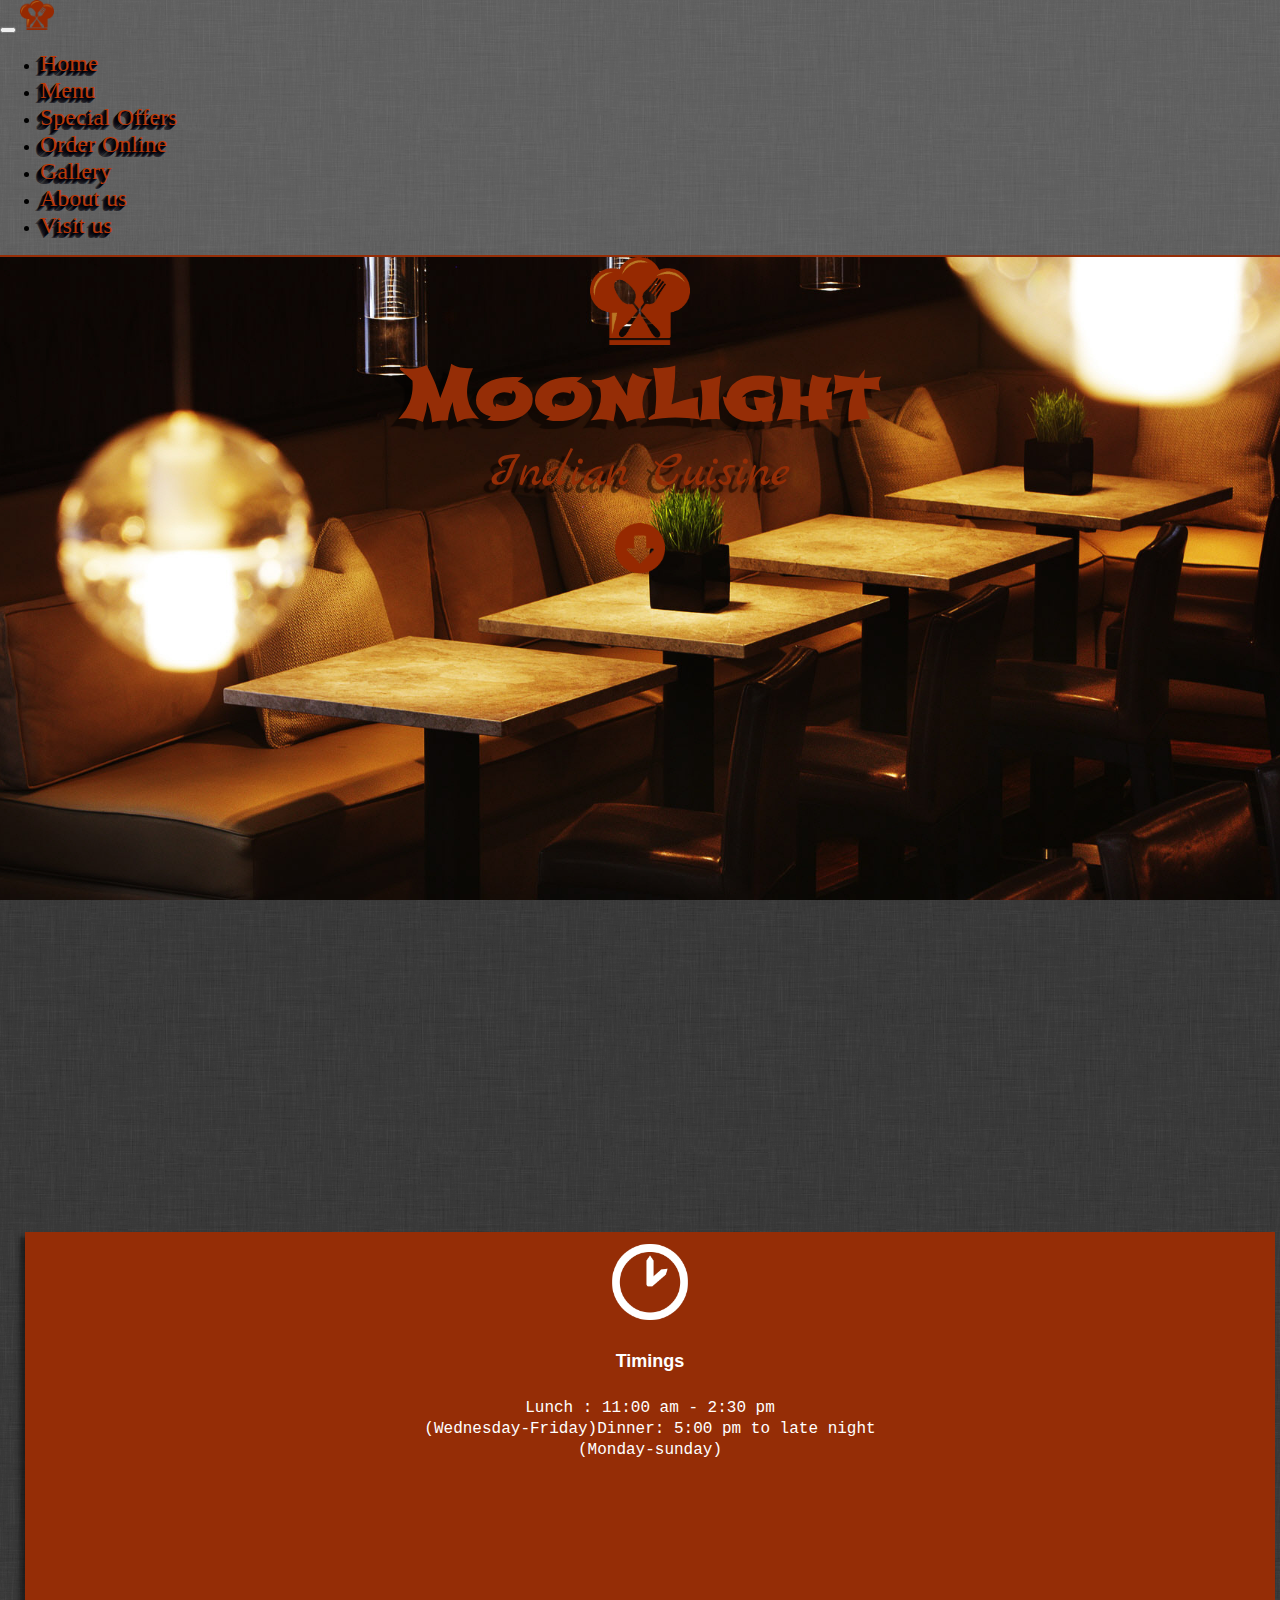
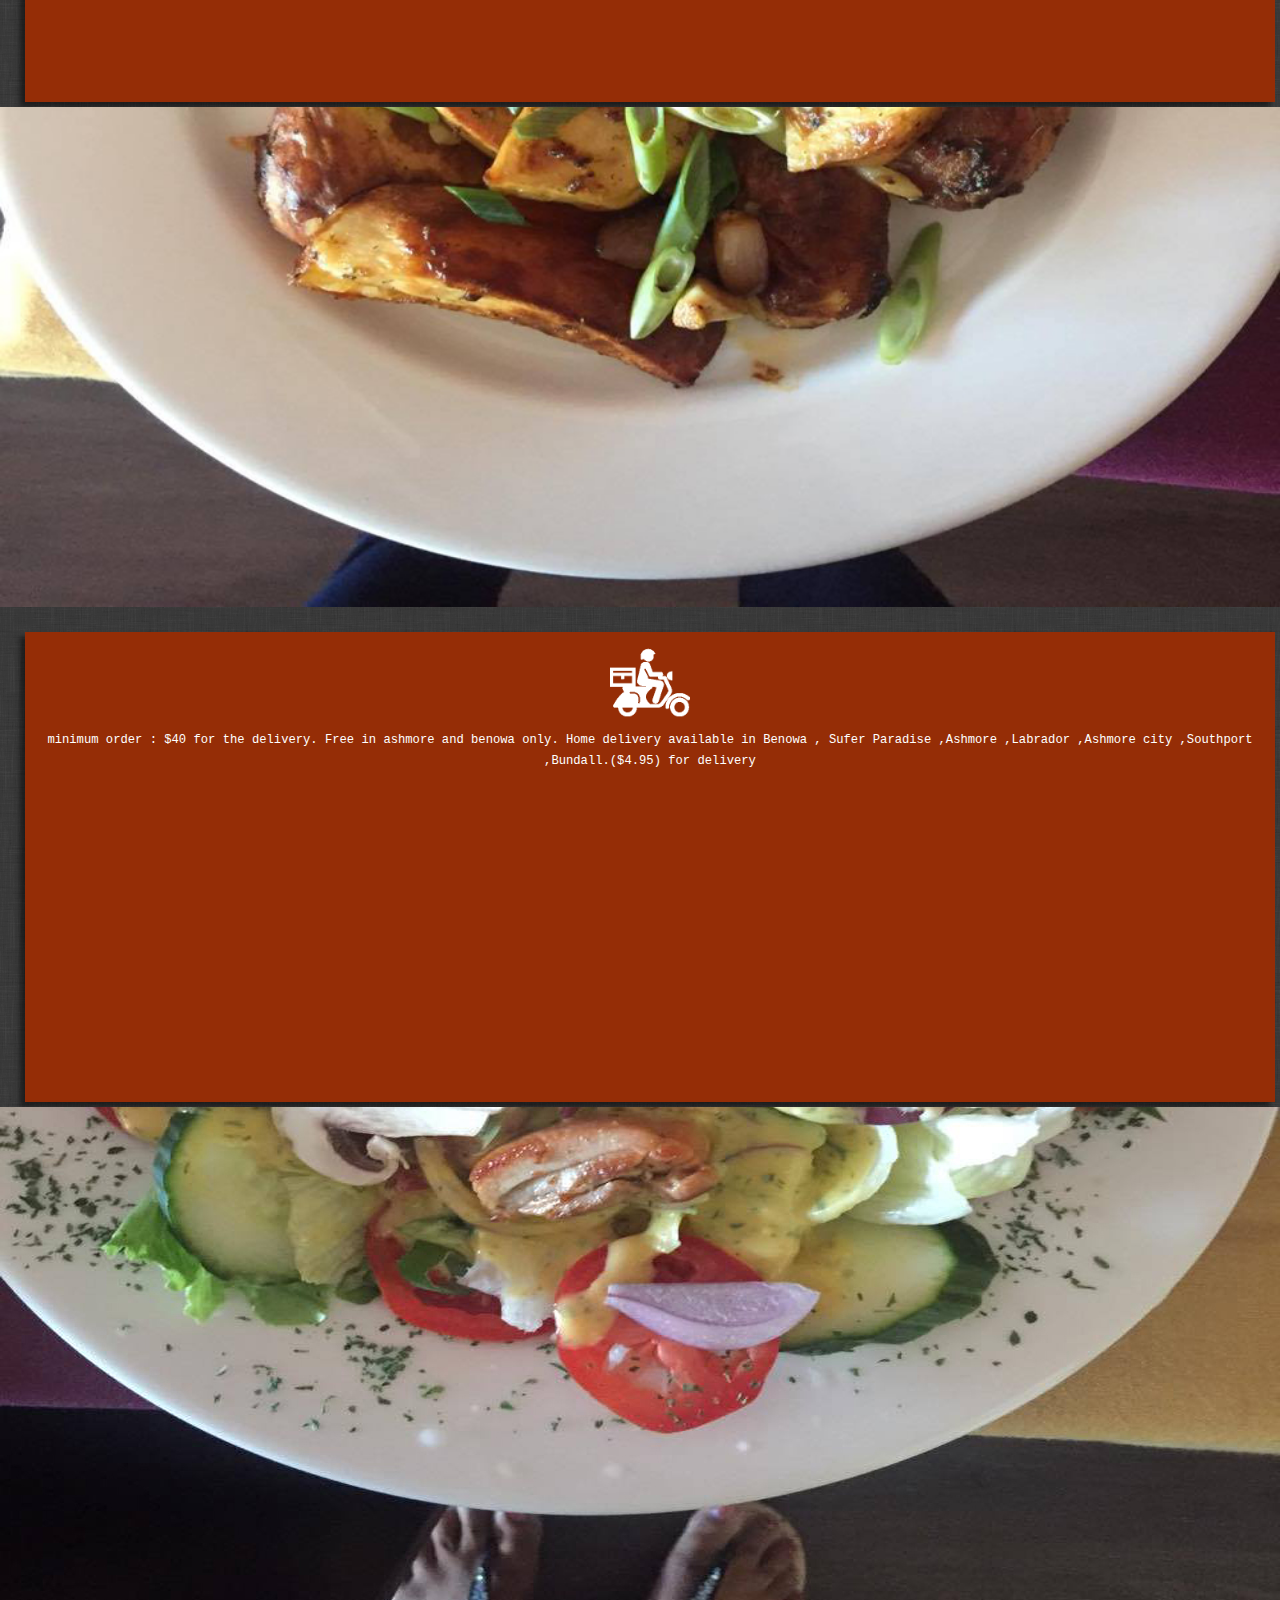
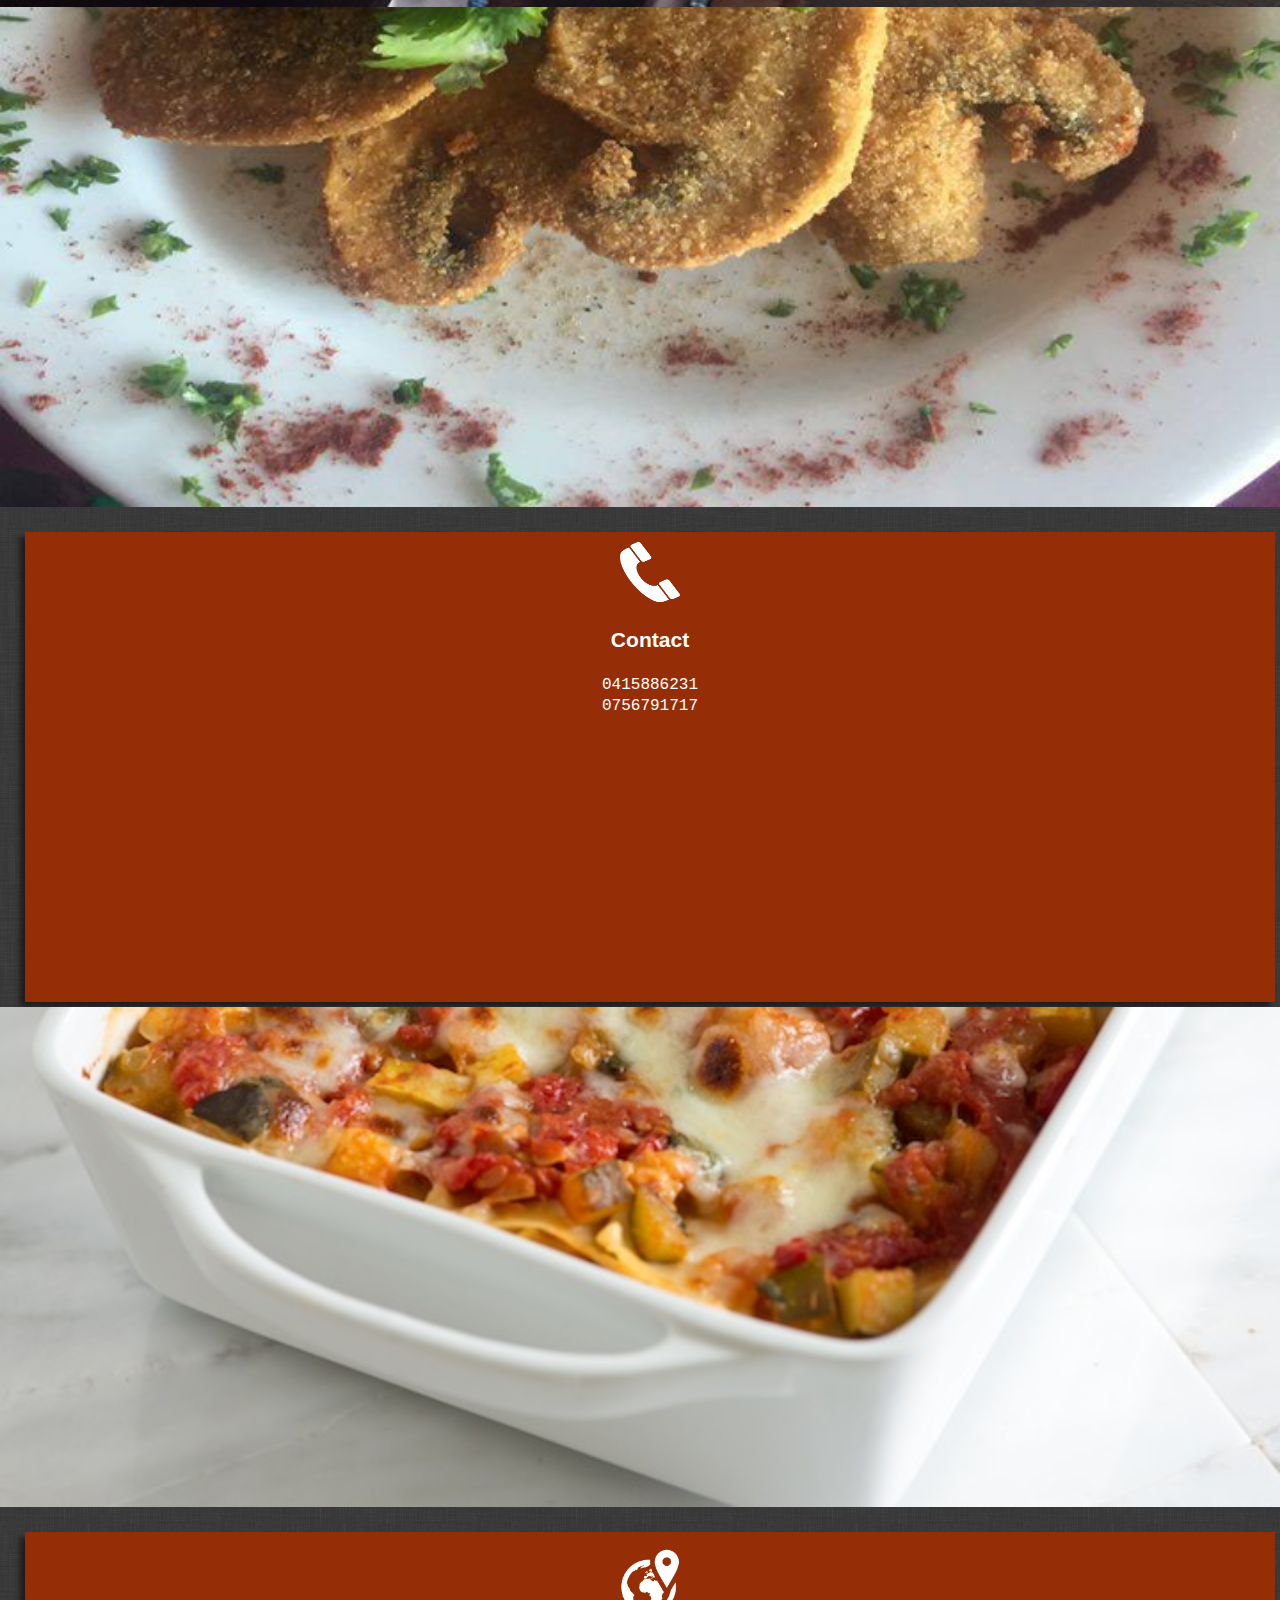
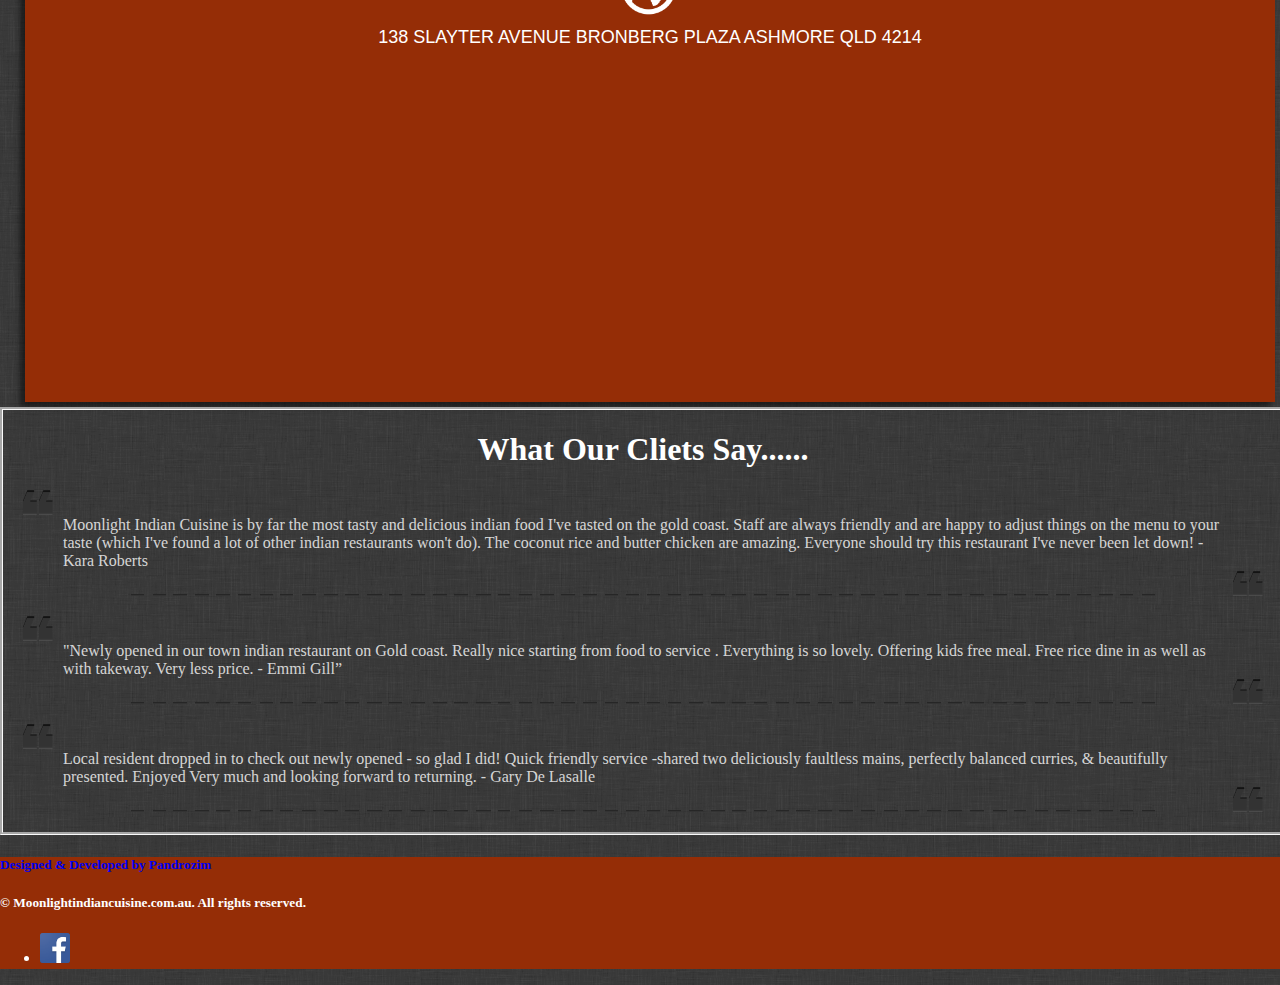
<file: index.html>
﻿<!DOCTYPE html>
<html lang="en">
<head>
<meta charset="utf-8">
<meta http-equiv="X-UA-Compatible" content="IE=edge">
<meta name="viewport" content="width=device-width, initial-scale=1">
<meta name="description" content="Moonlight Indian Cuisine , 138 SLAYTER AVENUE BRONBERG PLAZA ASHMORE QLD 4214, Australia ">
<meta name="description" content="Restaurant Slayter avenue, Moonlight Slayter Avenue">

<meta name="google-site-verification" content="neR_tBt0frLu46fcXbM8F0U0viFftfh9dzpOcAIWjuU" />



<title>Moonlight Indian Cuisine, Ashmore</title>

<!-- Bootstrap -->
<link rel="icon" type="image/x-icon"
     href="img/Capture.png" />

<link rel="stylesheet" href="https://maxcdn.bootstrapcdn.com/bootstrap/3.3.6/css/bootstrap.min.css" integrity="sha384-1q8mTJOASx8j1Au+a5WDVnPi2lkFfwwEAa8hDDdjZlpLegxhjVME1fgjWPGmkzs7" crossorigin="anonymous">
<link href="css/style.css" rel="stylesheet" type="text/css">
<link href="https://fonts.googleapis.com/css?family=Marck+Script" rel="stylesheet" type="text/css">
<link href="https://fonts.googleapis.com/css?family=Shojumaru" rel="stylesheet" type="text/css">
</head><body>
<nav class="navbar  navbar-fixed-top navigation">
  <div class="container-fluid">
    <div class="navbar-header">
      <button type="button" class="navbar-toggle navbar-collapse toggle_button" data-toggle="collapse" data-target="#myNavbar">
      <div class="icon-bar"></div>
      <div class="icon-bar"></div>
      <div class="icon-bar"></div>
      </button>
      <a class="navbar-brand" href=""><img src="img/Capture.png" height="30px"></a> </div>
    <div class="collapse navbar-collapse navbar-right" id="myNavbar" >
      <ul class="nav navbar-nav">
        <li><a href="index.html" class="active">Home</a></li>
        <li> <a href="html/menu2.php">Menu</a></li>
        <li> <a href="html/specialOffers.php">Special Offers</a></li>
        <li><a href="html/menulog.html">Order Online</a></li>
       <li><a href="html/gallery.html">Gallery</a></li>  
        <li><a href="html/about_us.html">About us</a></li>
        <li><a href="html/contact_us.html">Visit us</a></li>
      </ul>
    </div>
  </div>
</nav>
<div  style="background:url(img/restaurant-wide-hd-wallpaper-download-restaurant-photos-free-best-backgrounds-hd-free-images-widescreen-1920x1200.jpg) center fixed no-repeat;background-size:cover; height:100vh; background-size:cover;">
    <div class="maskHeader">
   
      <div class="col-md-12 col-lg-12 col-sm-12 col-xs-12 name">
  <img src="img/Capture.png"  class="img_logo" alt="logo"> 
         <strong><div class="name_1" >MoonLight</div></strong>
          <div  class="name_2">Indian Cuisine</div>
        <h3><a href="#info" class="smoothScroll"><img src="img/down-circular-xxl.png" class="img_down" alt=""></a></h3>
</div>     
      </div>
    </div>
<div class="dishes" id="info">
<div style="background:rgba(215,215,215,0.00); width:100%; height:50px;	"></div>
<div class="row r1">
<div class="col-lg-3 col-md-3 col-sm-4 col-xs-12 singleiteam a1"><div class="ab1"><center><img src="img/27e8860b6864192ad9602a0ba043a4b9.png" width="80px" height="80px">
<br><h4>Timings</h4>
<samp >Lunch : 11:00 am - 2:30 pm <br> (Wednesday-Friday)</samp><samp>Dinner: 5:00 pm to late night<br>(Monday-sunday)</samp>


</center></div></div>
<div class="col-lg-3 col-md-3 col-sm-4 col-xs-12 singleiteam a2"></div>
<div class="col-lg-3 col-md-3 col-sm-4 col-xs-12 singleiteam a3"><div class="ab1"><center><img src="img/delvboy.png" width="80px" height="80px">
<samp class="" style="overflow:hidden; font-size:smaller;"><br>minimum order : $40 for the delivery. Free in ashmore and benowa only.
Home delivery available in Benowa , Sufer Paradise ,Ashmore ,Labrador ,Ashmore city ,Southport ,Bundall.($4.95) for delivery

</samp>
</center></div></div>
<div class="col-lg-3 col-md-3 col-sm-4 col-xs-12 singleiteam a4"></div>
</div>
<div class="row r2">
<div class="col-lg-3 col-md-3 col-sm-4 col-xs-12 singleiteam a11"></div>
<div class="col-lg-3 col-md-3 col-sm-4 col-xs-12 singleiteam a21"><div class="ab1"><center><img src="img/phone-white-icon.png" width="60px" height="60px"><br><h3>Contact</h3><samp class="glyphicon glyphicon-phone"> 0415886231</samp><br><samp class="glyphicon glyphicon-phone-alt"> 0756791717</samp></center></div></div>
<div class="col-lg-3 col-md-3 col-sm-4 col-xs-12 singleiteam a31"></div>
<div class="col-lg-3 col-md-3 col-sm-4 col-xs-12 singleiteam a41"><div class="ab1"><center><img src="img/offices-icon-white.png" width="80px" height="80px"><br>138 SLAYTER AVENUE  BRONBERG PLAZA ASHMORE QLD 4214
</center></div></div>
</div>

</div>

<div class="cient" >
<h1><center><span class="white" style="margin-top:20px;">What Our Cliets Say......</span></center></h1>

<blockquote class="block"><p>Moonlight Indian Cuisine is by far the most tasty and delicious indian food I've tasted on the gold coast. Staff are always friendly and are happy to adjust things on the menu to your taste (which I've found a lot of other indian restaurants won't do). The coconut rice and butter chicken are amazing. Everyone should try this restaurant I've never been let down!
- Kara Roberts</p></blockquote>
<blockquote class="block"><p>"Newly opened in our town indian restaurant on Gold coast. Really nice starting from food to service . Everything is so lovely. Offering kids free meal. Free rice dine in as well as with takeway. 
Very less price. - 
Emmi Gill”</p></blockquote>
<blockquote class="block"><p>Local resident dropped in to check out newly opened - so glad I did! Quick friendly service -shared two deliciously faultless mains, perfectly balanced curries, & beautifully presented. Enjoyed Very much and looking forward to returning.
 - 
Gary De Lasalle</p></blockquote>

</div>
<footer class="modal-footer">
  <div class="container">
    <div class="row">
        <div class="col-lg-4 col-md-4 col-sm-12 col-xs-12 white">
      <h5><a href="https://www.facebook.com/Pandrozim/" style="text-decoration:none">Designed & Developed by Pandrozim</a> </h5>
        </div>
        <!-- end build --> 
 
      <!-- end col -->
        <div class="col-lg-4 col-md-4 col-sm-12 col-xs-12 white">
      <h5>© Moonlightindiancuisine.com.au. All rights reserved. </h5>
        </div>
        <div class="col-lg-4 col-md-4 col-sm-12 col-xs-12 white">
        <ul class="list-inline">
          <li><a target="_blank" href="http://www.facebook.com/Moonlight-Indian-Cuisine-962189650530038" class="socIcon color-primary linear"><img src="img/facebook.png" height="30" width="30" alt=""></a></li>
        </ul>
      </div>
    </div>
  </div>
</footer>
    <script src="https://code.jquery.com/jquery-2.1.3.min.js"></script>
      <script src="http://maxcdn.bootstrapcdn.com/bootstrap/3.3.1/js/bootstrap.min.js"></script>
  <script type="text/javascript" src="js/smoothscroll.js"></script> 
  <script>
  (function(i,s,o,g,r,a,m){i['GoogleAnalyticsObject']=r;i[r]=i[r]||function(){
  (i[r].q=i[r].q||[]).push(arguments)},i[r].l=1*new Date();a=s.createElement(o),
  m=s.getElementsByTagName(o)[0];a.async=1;a.src=g;m.parentNode.insertBefore(a,m)
  })(window,document,'script','https://www.google-analytics.com/analytics.js','ga');

  ga('create', 'UA-78476726-1', 'auto');
  ga('send', 'pageview');

</script>
</body>
</html>
</file>
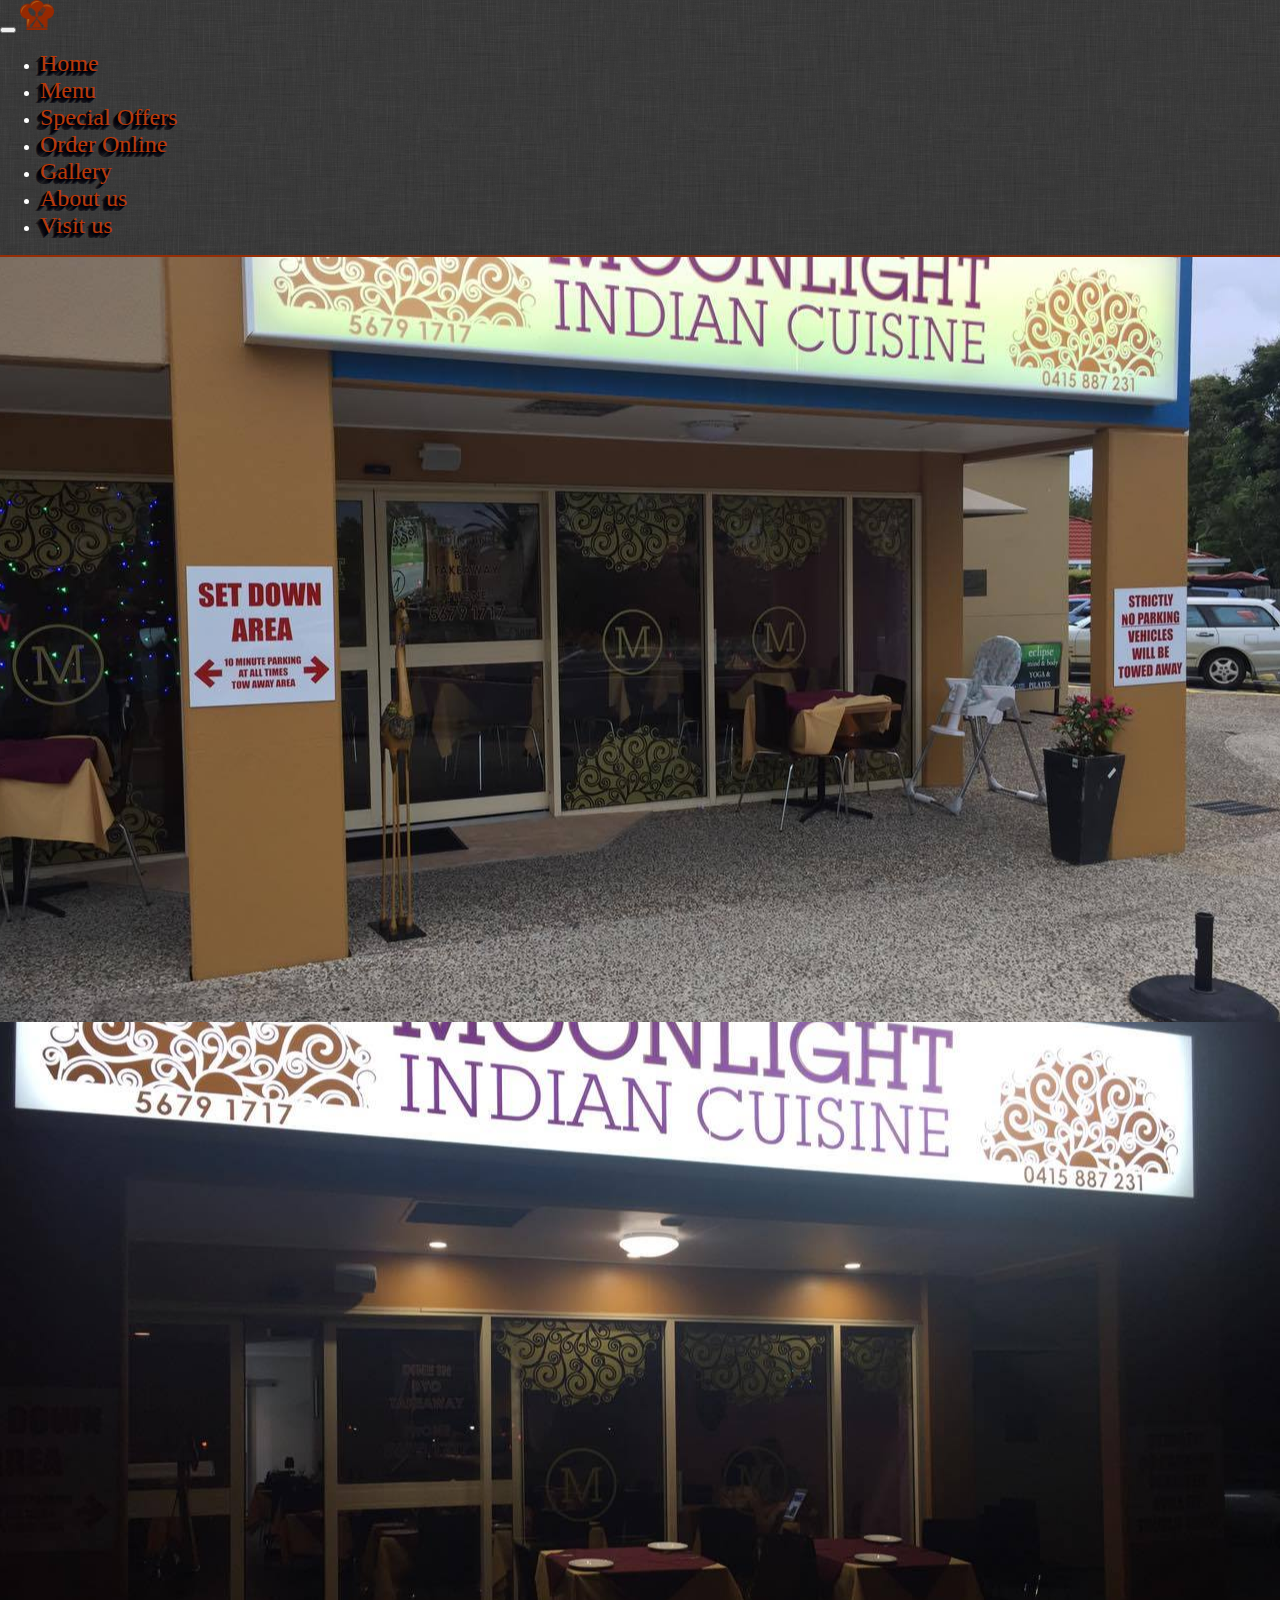
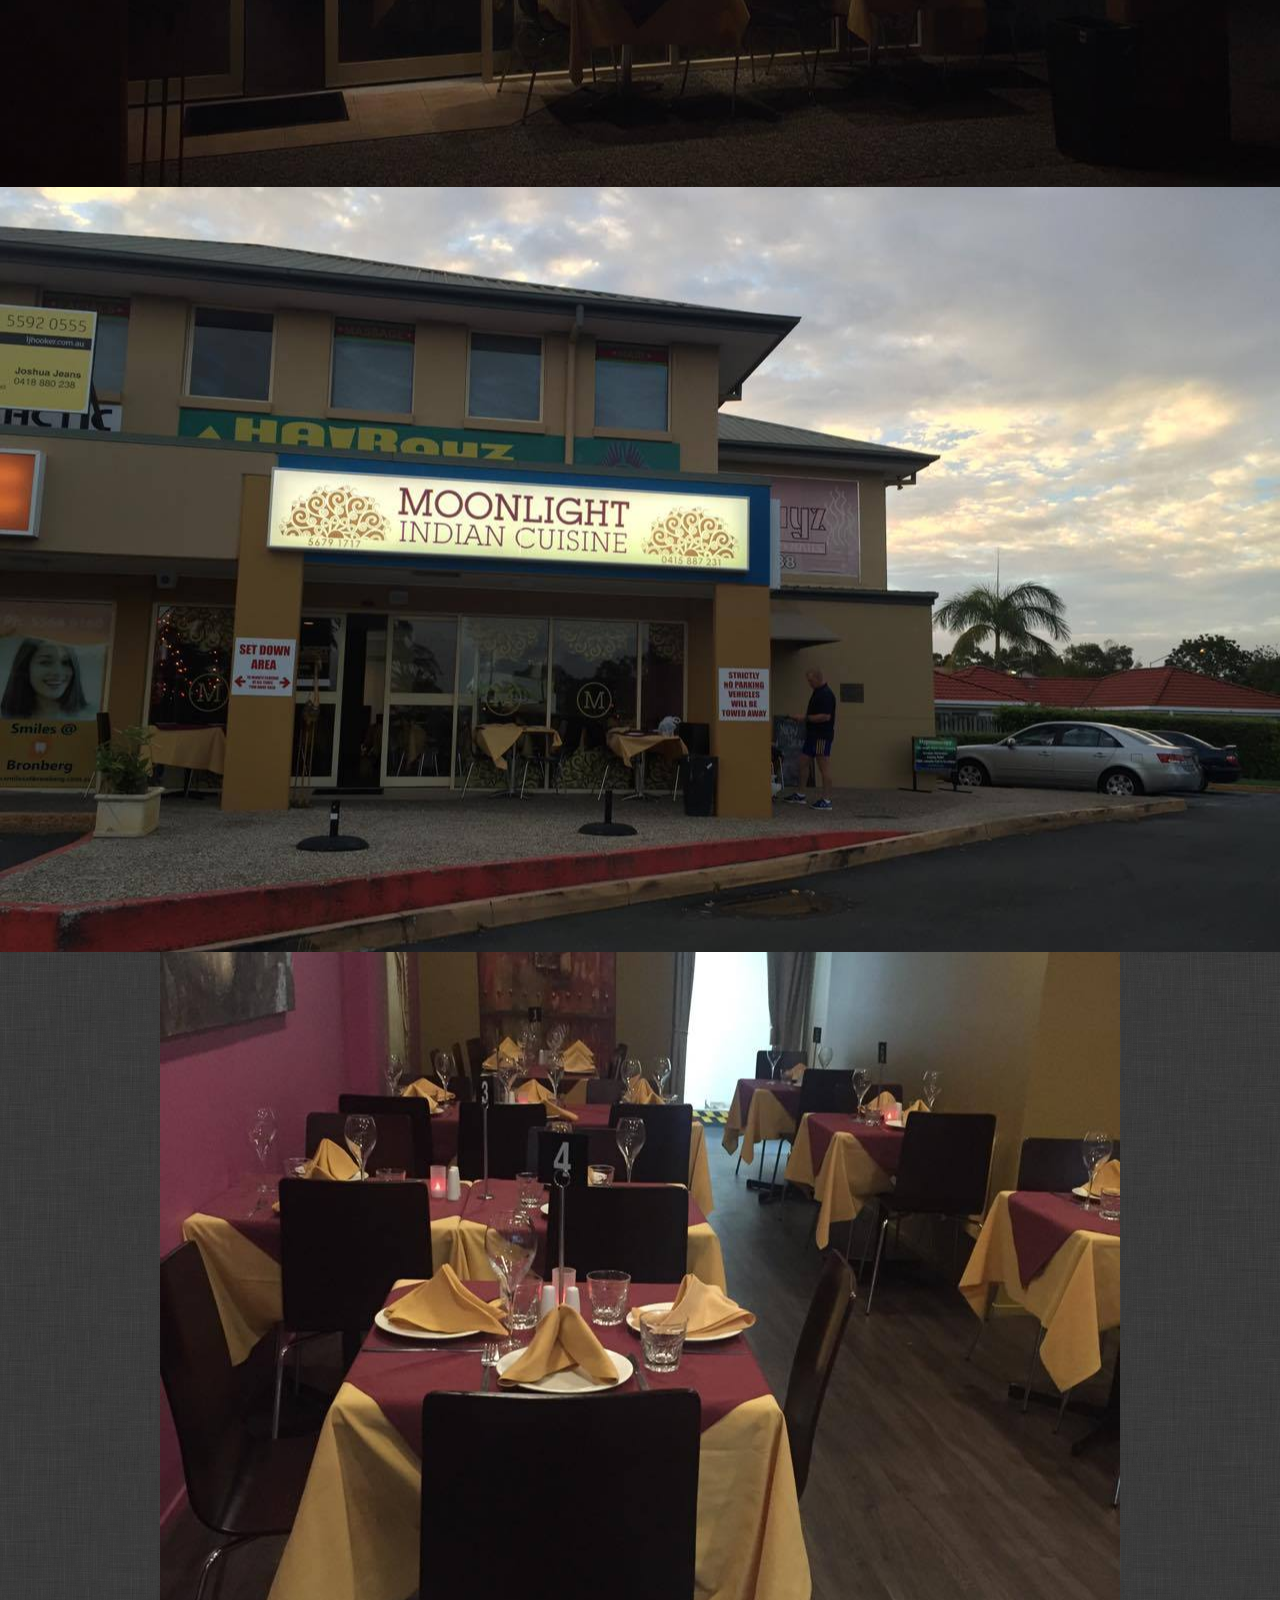
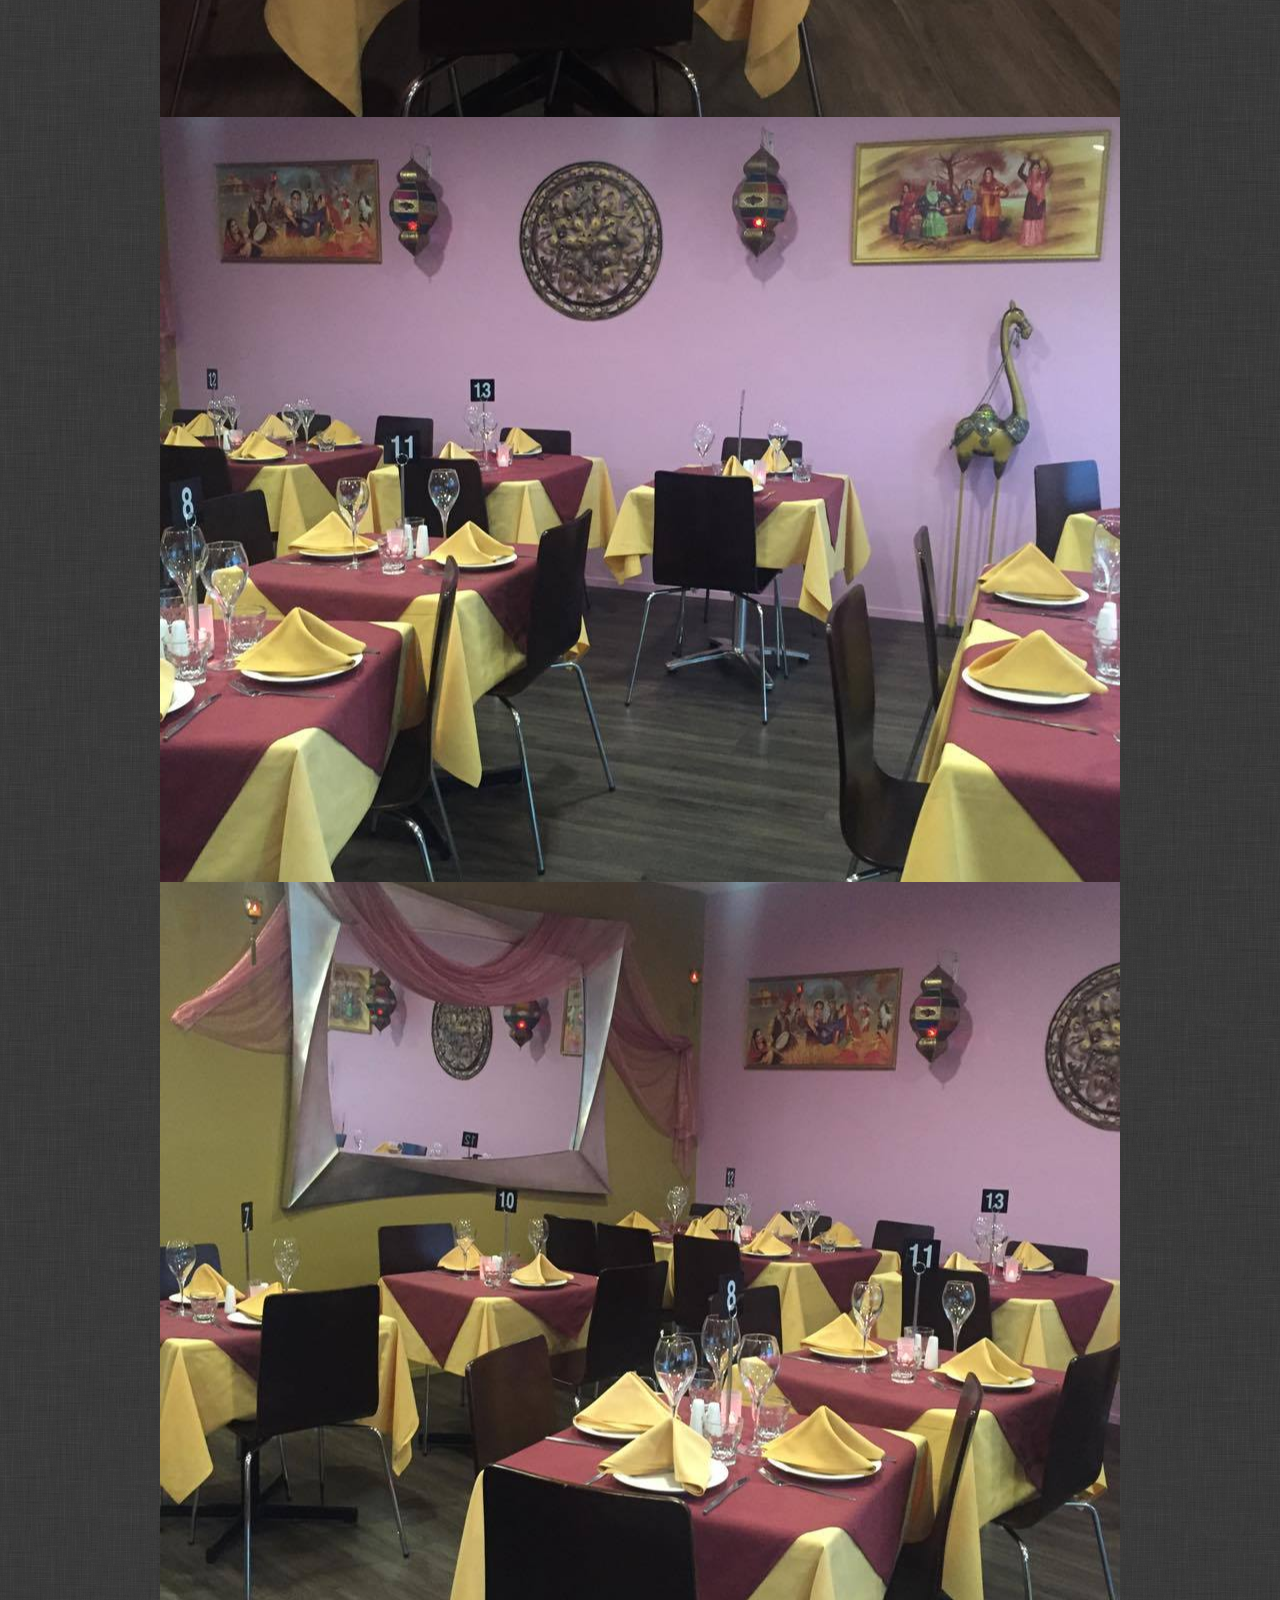
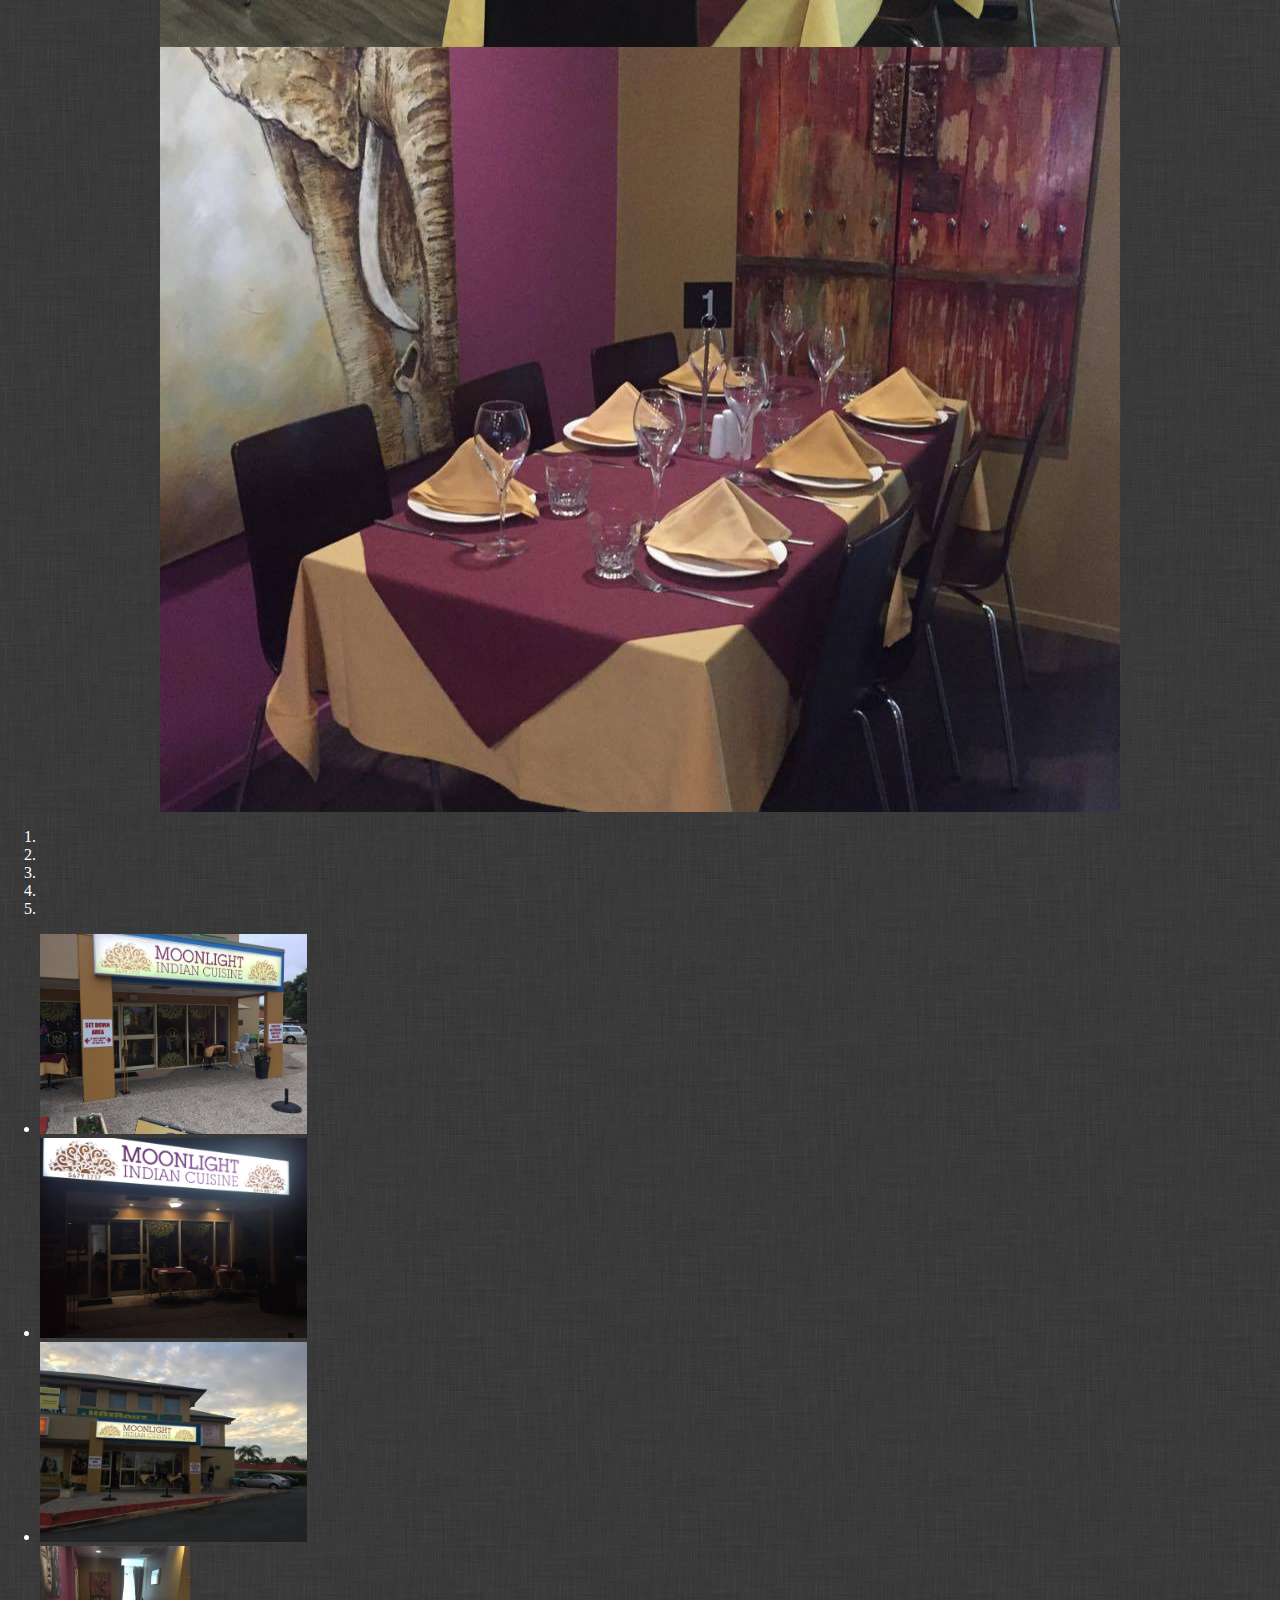
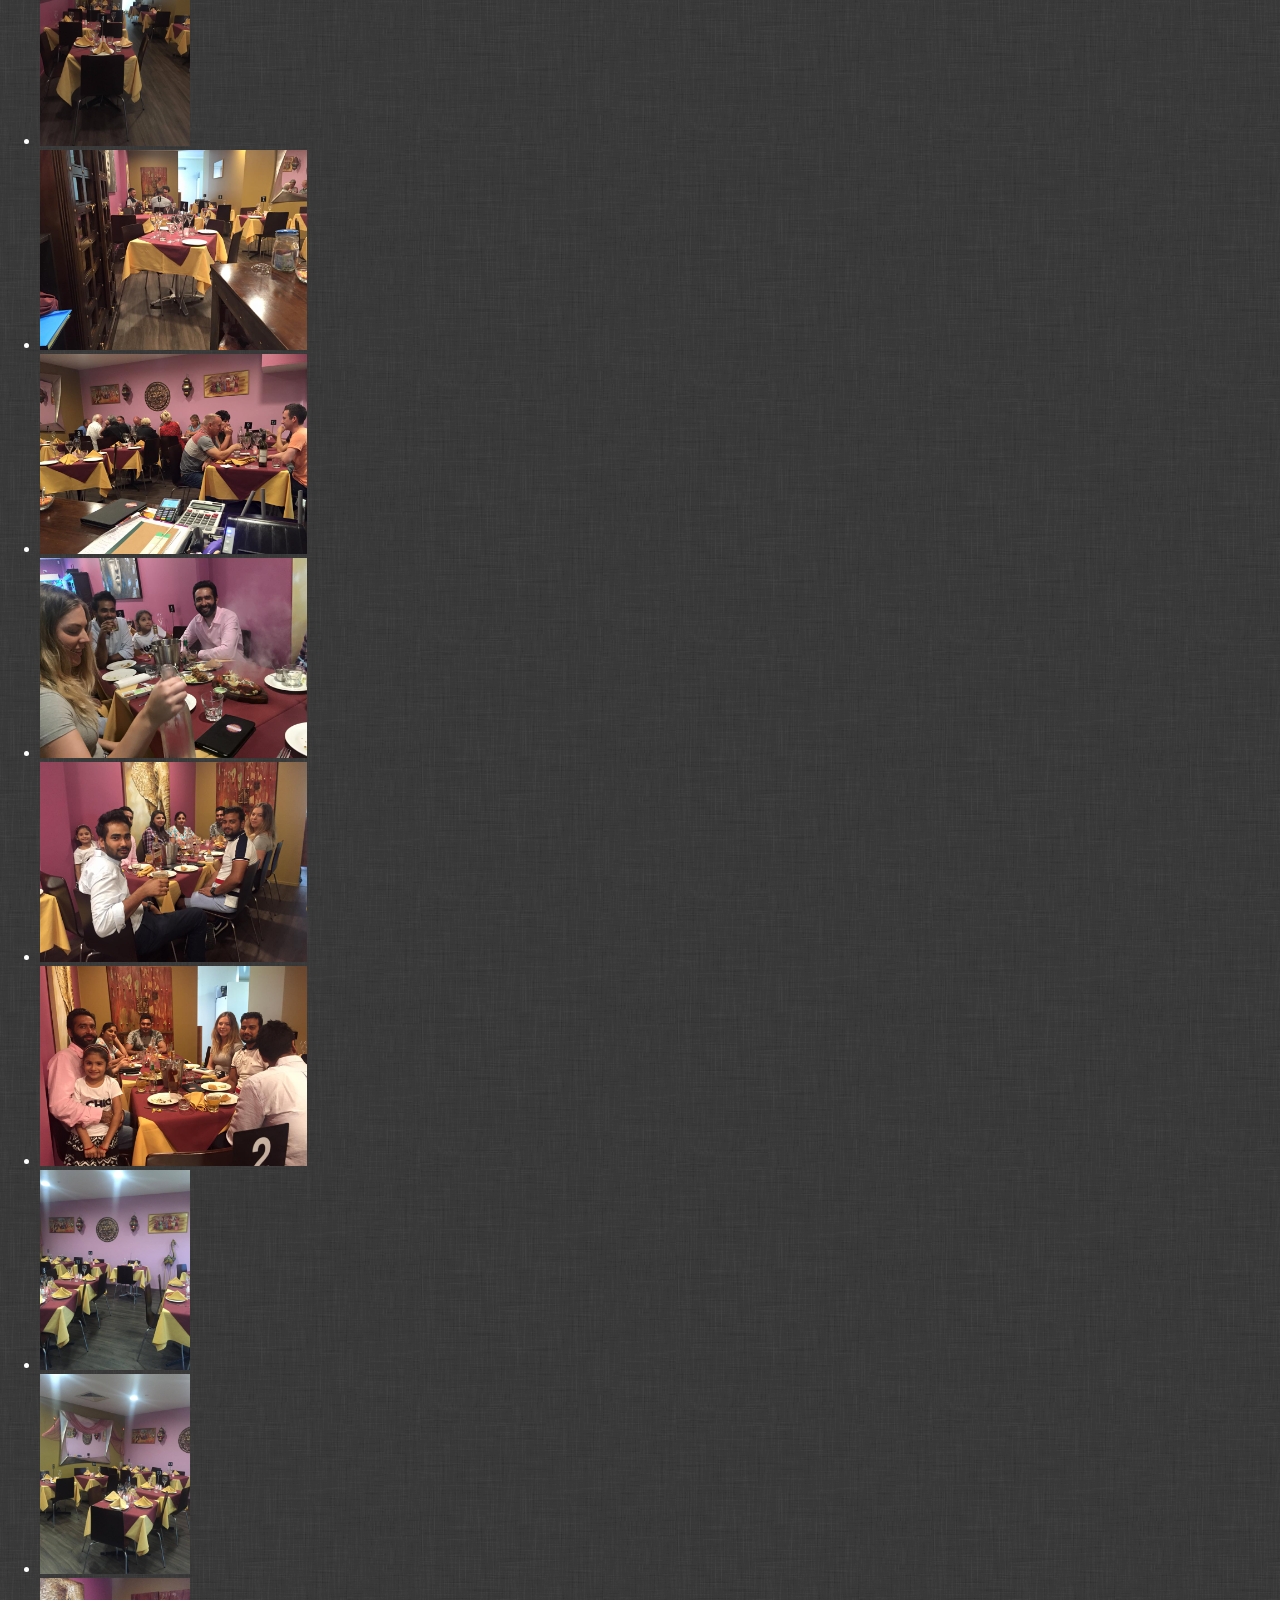
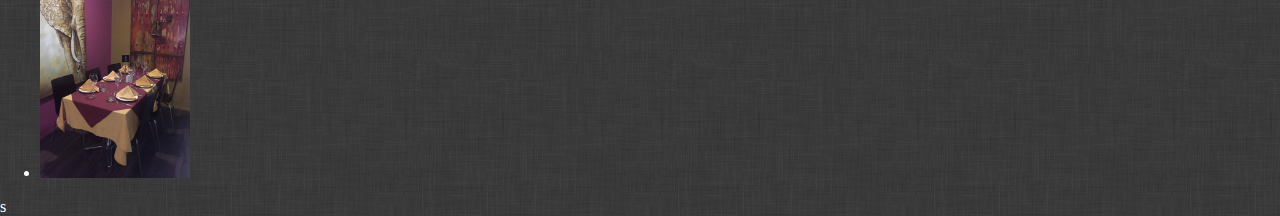
<file: html/gallery.html>
<!DOCTYPE html>
<html lang="en">
<head>
<meta charset="utf-8">
<meta http-equiv="X-UA-Compatible" content="IE=edge">
<meta name="viewport" content="width=device-width, initial-scale=1">
<title>Moonlight Indian Cuisine - Gallery</title>

<!-- Bootstrap -->
<link rel="stylesheet" href="https://maxcdn.bootstrapcdn.com/bootstrap/3.3.6/css/bootstrap.min.css" integrity="sha384-1q8mTJOASx8j1Au+a5WDVnPi2lkFfwwEAa8hDDdjZlpLegxhjVME1fgjWPGmkzs7" crossorigin="anonymous">
<link href="../css/style6.css" rel="stylesheet" type="text/css">
<link rel="icon" type="image/x-icon"
     href="../img/Capture.png" />

	
</head>
<body><nav class="navbar  navigation">
  <div class="container-fluid">
    <div class="navbar-header">
      <button type="button" class="navbar-toggle navbar-collapse toggle_button" data-toggle="collapse" data-target="#myNavbar">
      <div class="icon-bar"></div>
      <div class="icon-bar"></div>
      <div class="icon-bar"></div>
      </button>
      <a class="navbar-brand" href="../"><img src="../img/Capture.png" height="30px"></a> </div>
    <div class="collapse navbar-collapse navbar-right" id="myNavbar" >
      <ul class="nav navbar-nav">
        <li><a href="../">Home</a></li>
        <li> <a href="menu2.php">Menu</a></li>
        <li> <a href="specialOffers.php">Special Offers</a></li>
        <li><a href="menulog.html">Order Online</a></li>
       <li><a class="active" href="gallery.html">Gallery</a></li>  
        <li><a href="about_us.html">About us</a></li>
        <li><a href="contact_us.html">Visit us</a></li>
      </ul>
    </div>
  </div>
</nav>



<div id="background" class="carousel slide" data-ride="carousel">
<div class="carousel-inner">
<div class="item"><div    class="banner" style="background:url(../img/R1.jpg) center no-repeat;" ></div> </div>
<div class="item" ><div    class="banner" style="background:url(../img/R2.jpg) center no-repeat;"></div></div>
<div class="item" ><div  class="banner" style="background:url(../img/R3.jpg) center no-repeat;"></div></div>
<div class="item" ><div  class="banner" style="background:url(../img/R4.jpg) center no-repeat;"></div></div>
<div class="item" ><div    class="banner" style="background:url(../img/R5.jpg) center no-repeat;"></div></div>
<div class="item" ><div  class="banner" style="background:url(../img/R6.jpg) center no-repeat;"></div></div>
<div class="item" ><div  class="banner" style="background:url(../img/R7.jpg) center no-repeat;"></div></div>
  </div>
  <ol class="carousel-indicators">
    <li data-target="#background" data-slide-to="0" class="active"></li>
    <li data-target="#background" data-slide-to="1" ></li>
    <li data-target="#background" data-slide-to="2" ></li>
    <li data-target="#background" data-slide-to="3" ></li>
    <li data-target="#background" data-slide-to="4" ></li>
  </ol>
  <a class="left carousel-control" href="#background" data-slide="prev"> <span class="glyphicon glyphicon-chevron-left" aria-hidden="true"></span> </a> <a class="right carousel-control" href="#background" data-slide="next"><span class="glyphicon glyphicon-chevron-right"></span></a>
  
   </div>
<div class="images">
        <ul class="row ul">
            <li class="li col-lg-2 col-md-2 col-sm-3 col-xs-4">
                <img alt=" "  class="img-responsive" src="../img/R1.jpg">
            </li>
            <li class="li col-lg-2 col-md-2 col-sm-3 col-xs-4">
        <img alt=" "  class="img-responsive" src="../img/R2.jpg">
            </li>
            <li class="li col-lg-2 col-md-2 col-sm-3 col-xs-4">
        <img alt=" "  class="img-responsive" src="../img/R3.jpg">
            </li>
            <li class="li col-lg-2 col-md-2 col-sm-3 col-xs-4">
        <img alt=" "  class="img-responsive" src="../img/R4.jpg">
            </li>
            <li class="li col-lg-2 col-md-2 col-sm-3 col-xs-4">
        <img alt=" "  class="img-responsive" src="../img/R8.jpg">
            </li>
            <li class="li col-lg-2 col-md-2 col-sm-3 col-xs-4">
        <img alt=" "  class="img-responsive" src="../img/R9.jpg">
            </li>
            <li class="li col-lg-2 col-md-2 col-sm-3 col-xs-4">
        <img alt=" "  class="img-responsive" src="../img/R10.jpg">
            </li>
            <li class="li col-lg-2 col-md-2 col-sm-3 col-xs-4">
        <img alt=" "  class="img-responsive" src="../img/R11.jpg">
            </li>
            <li class="li col-lg-2 col-md-2 col-sm-3 col-xs-4">
        <img alt=" "  class="img-responsive" src="../img/R12.jpg">
            </li>
  
            <li class="li col-lg-2 col-md-2 col-sm-3 col-xs-4">
        <img alt=" "  class="img-responsive" src="../img/R5.jpg">
            </li>
            <li class="li col-lg-2 col-md-2 col-sm-3 col-xs-4">
        <img alt=" "  class="img-responsive" src="../img/R6.jpg">
            </li>
            <li class="li col-lg-2 col-md-2 col-sm-3 col-xs-4">
        <img alt=" "  class="img-responsive" src="../img/R7.jpg">
            </li>
          </ul>             
    </div>
     
    <div class="modal fade" id="myModal" tabindex="-1" role="dialog" aria-labelledby="myModalLabel" aria-hidden="true">
      <div class="modal-dialog">
        <div class="modal-content">         
          <div class="modal-body">                
          </div>
        </div><!-- /.modal-content -->
      </div><!-- /.modal-dialog -->
    </div><!-- /.modal -->

<!--    <script src="https://code.jquery.com/jquery-2.1.3.min.js"></script>
      <script src="http://maxcdn.bootstrapcdn.com/bootstrap/3.3.1/js/bootstrap.min.js"></script>-->
  <script type="text/javascript" src="../js/jquery.js"></script> 

  <script type="text/javascript" src="../js/bootstrap.js"></script> 
    
  <script type="text/javascript" src="../js/smoothscroll.js"></script> 
<script type="text/javascript" src="../js/photo-gallery.js"></script>s
	<script type="text/javascript" >
$(document).ready(function()
{
    $('.carousel').carousel({
      interval: 2000
    });

    $('.carousel').carousel('next');
});

</script>

</body>
</html>
</file>
<file: css/style.css>
@charset "utf-8";
/* CSS Document */

body {
background:url(../img/low_contrast_linen.png);
font-family:Cambria, "Hoefler Text", "Liberation Serif", Times, "Times New Roman", serif;
	margin: 0px;
}.maskHeader {
	position: relative;
	top: 0;
	left: 0;
	width: 100%;
	height: 100vh;
	z-index: -100px;
}
.black {
	color: #000000;
}
.white {
	color: #ffffff;
}


@media (min-width:768px){
.name {
	color:#952D06;
	top: 30%;
	width: 100%;
	height: 100%;
max-width:100vw;
	z-index: 10;
	vertical-align: central;
	text-align: center;
}
.name_1{
	font-size:70px;
 text-shadow:-8px 8px 1px  rgba(0,0,0,0.50); font-family: 'Shojumaru', cursive;}
 .name_2{
	 font-size:50px;
 text-shadow:-8px 8px 1px  rgba(0,0,0,0.50); font-family: 'Marck Script', cursive;
	 }
	 
	 .img_down{
width:50px;
height:50px;		 
		 }
.img_logo{

width:100px;	}


}


@media (max-width:768px){
.name {
	color:#952D06;
	top: 20%;
	width: 90vw;
	max-height: 80vh;
	z-index: 10;
	vertical-align: central;
	text-align: center;
}
.name_1{
	font-size:50px;
 text-shadow:-8px 8px 1px  rgba(0,0,0,0.50); font-family: 'Shojumaru', cursive;}
 .name_2{
	 font-size:30px;
 text-shadow:-8px 8px 1px  rgba(0,0,0,0.50); font-family: 'Marck Script', cursive;
	 }

	 .img_down{
width:25px;
height:25px;		 
		 }
		 
		 .img_logo{
	width:50px;
	}
		 }


.navigation {
	border-bottom:2px solid #952D06;
	background:rgba(255,255,255,0.20);
}
	.icon-bar{
	color:#DB730A;
	
	background:#444;
		}

li a {
	font-size: x-large;
color:#B93807;
	text-decoration: none;
	text-shadow: -1px 1px 0px rgba(0,0,10,1.00), -2px 2px 0px rgba(0,0,10,0.90), -3px 3px 0px rgba(0,0,10,0.80), -4px 4px 0px rgba(0,0,10,0.70), -5px 5px 0px rgba(0,0,10,0.60);	

}
li a:hover, li a:focus {
	font-size: xx-large;
}
.nav > li > a:hover, .nav > li > a:focus {
	text-decoration: none;
	background: none;
	 color:#952D06;
}
.cient {
	margin-top: 0px;
	min-width: 100%;
	height: auto;
	width: auto;
	border: rgba(251,251,251,1.00) groove 3px;
}
blockquote {
	color: rgba(255,255,255,0.80);
	border-left: 0px;
	background: url(../img/Przepierdzielnik.png) center 100% no-repeat, url(../img/cudzyslow-poczatek.png) top left no-repeat, url(../img/cudzyslow-poczatek.png) bottom right no-repeat;
	margin: 20px;
	padding: 10px 40px;
}

@media (max-width: 768px) {
	.r1, .r2 {
	height: auto;
width:100%;
color:#fff;
	padding-left:10px;
margin:0px;
font-size:large;
}

.singleiteam {
	padding-bottom:5px;
 height:auto;
 width:100%;
	transition: background 2s;
	}
	.a2,.a4,.a11,.a31{
		display:none;
		}
.ab1 {
	
		padding:10px;

	background:#952D06;
	width:100%;
	height:100%;
	font-family: 'Orbitron', sans-serif;

	background-size: cover;
	box-shadow:-3px 3px 3px rgba(0,0,0,0.50);
}

	}


@media (min-width: 768px) {
.singleiteam {
	height: 50vh;
    transition: background 2s;
padding:25px;
	}
	.ab1 {	background:#952D06;
	width:100%;
	height:100%;
	font-family: 'Orbitron', sans-serif;

	padding:10px;
	background-size: cover;
	box-shadow:-5px 5px 5px rgba(0,0,0,0.50);
}


	
.r1, .r2 {
	height: auto;
	min-height: 50vh;
width:100%;
color:#fff;
font-size:large;
}
.a2 {
	background: url(../img/12.jpg) no-repeat bottom;
	background-size: cover;
}
a3 {
	background: url(../img/13.jpg) no-repeat bottom;
	background-size: cover;
}
.a4 {
	background: url(../img/14.jpg) no-repeat bottom;
	background-size: cover;
}
.a11 {
	background: url(../img/15.jpg) no-repeat bottom;
	background-size: cover;
}
a21 {
	background: url(../img/16.jpg) no-repeat bottom;
	background-size: cover;
}
.a31 {
	background: url(../img/7.jpg) no-repeat bottom;
	background-size: cover;
}
a41 {
	background: url(../img/2.jpg) no-repeat bottom;
	background-size: cover;
}	
.a2:hover {
	background: url(../img/7.jpg) no-repeat bottom;
	background-size: cover;
}
.a4:hover {
	background: url(../img/5.jpg) no-repeat bottom;
	background-size: cover;
}
.a11:hover {
	background: url(../img/4.jpg) no-repeat bottom;
	background-size: cover;
}
.a31:hover {
	background: url(../img/2.jpg) no-repeat bottom;
	background-size: cover;
}
}
.text_dec{
color:#fff;
background:#000;
	margin:0px;
	}
footer{
background:#952D06;
	}	
	
	@media (max-width:768px){
	.block{
font-size:small;		
		}
		}
/*--------------------------------------------------------------------------------------------------------*/
</file>
<file: css/style6.css>
@charset "utf-8";
/* CSS Document */
body {
	font-family:Cambria, "Hoefler Text", "Liberation Serif", Times, "Times New Roman", serif;
	 background:url(../img/low_contrast_linen.png);
	margin: 0px;
color:#fff;
}

.icon-bar{
	background:#952D06;
	}
	

.black{
	color:#000000;
	}
.white{
	color:#ffffff;
	}
.navigation{
	background:none;
	border-bottom:2px solid #952D06;	}

	li a {
	font-size: x-large;
color:#B93807;
	text-decoration: none;
	text-shadow: -1px 1px 0px rgba(0,0,10,1.00), -2px 2px 0px rgba(0,0,10,0.90), -3px 3px 0px rgba(0,0,10,0.80), -4px 4px 0px rgba(0,0,10,0.70), -5px 5px 0px rgba(0,0,10,0.60);	

}
li a:hover, li a:focus {
	font-size: xx-large;
}
.nav > li > a:hover, .nav > li > a:focus {
	text-decoration: none;
	background: none;
	 color:#952D06;
}


.navigation2{
	position:fixed;
	top:0px;
	left:0px;
	right:0px;
	background:#444;
padding:0px;	}
#iframe_main{
	width:100%;
	height:100%;
	 border:none; margin:0; padding:0; overflow:hidden;
	 }
#frameContainer{
	position:fixed; top:0px;; left:0px; bottom:0px; right:0px; width:100%; height:100%; border:none; margin:0; padding:0; overflow:hidden; z-index:-999999;
padding-top:45px;
	
	
	
	}
#map{
	border:solid 2px #952D06;
align-self:flex-end;	
	width:100%;
height:50vh;

}.main-contact{
 padding: 40px 0;
}
/*Contact        */
#contact{
margin-top:-50px;
padding-bottom:25px;
	}
.contact p{
font-size:25px;
margin:0;
padding:0 0 0 0;
}
.contact span{
border-radius: 100%;
-webkit-border-radius: 100%;
-moz-border-radius: 100%;
-ms-border-radius: 100%;
-o-border-radius: 100%;
border: 4px solid #952D06;
width: 70px;
height: 70px;
text-align: center;
font-size: 35px;
line-height: 60px;
margin-bottom:20px;
}
.line-title{
	align-self:center;
	height:5px;
	color:#952D06;
	width:50px;
margin-bottom:10px;
		}
		.text-center{
	margin-top:35px;		
			}
.contact p a{
color:#fff;
text-decoration:underline;
}
.contact p a:hover{
text-decoration:none;
}

.item{
	height:85vh;
	width:100%;
	overflow:hidden;
	}
.li> img{
	height:200px;
	}
.banner{
width:100%;
height:100%;	}
#background{
	min-height:75vh;
	}
/* ========================================== Footer ========= ============================================== */
</file>
